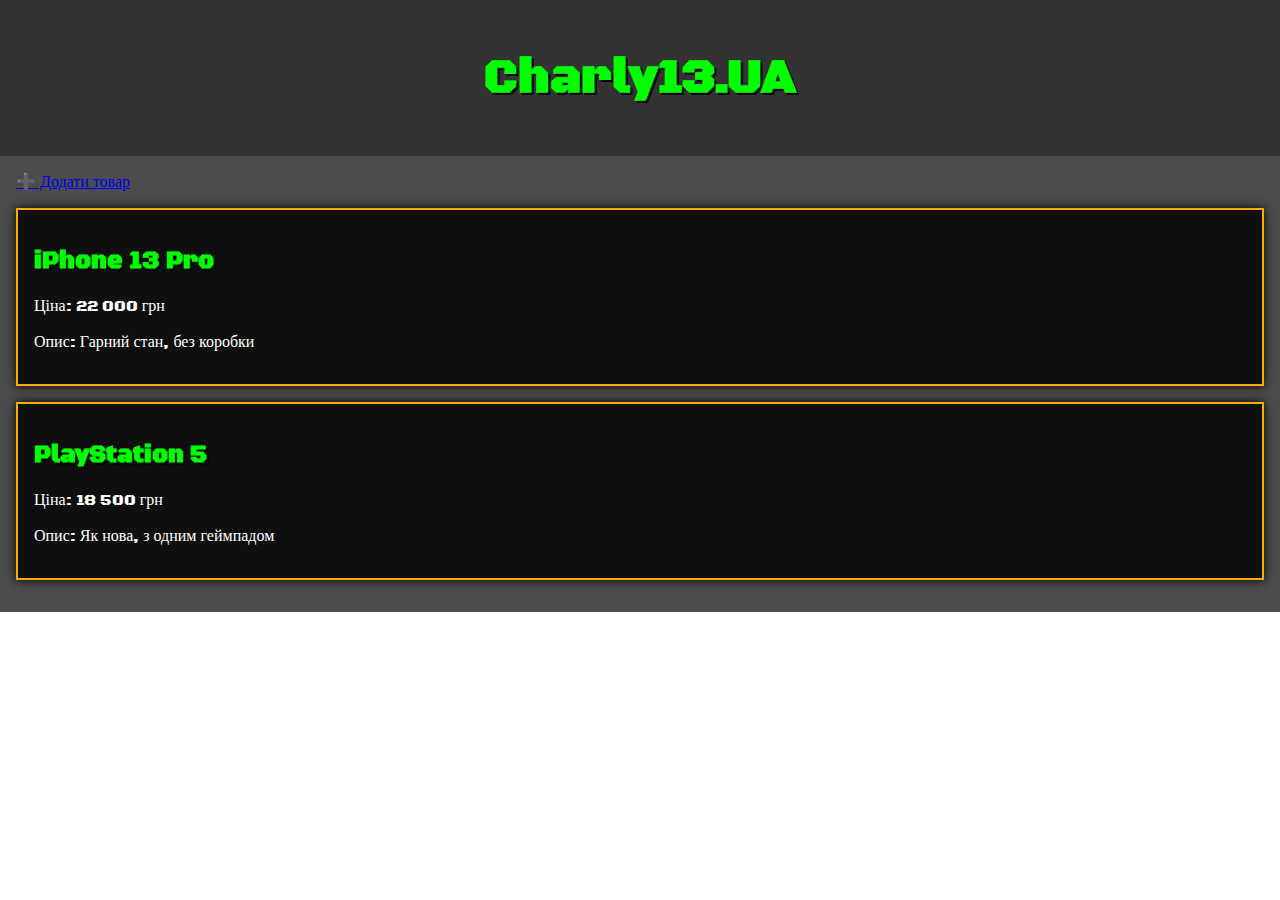
<file: index.html>
<!DOCTYPE html>
<html lang="uk">
<head>
  <meta charset="UTF-8">
  <title>Charly13.UA — Маркет</title>
  <link rel="stylesheet" href="style.css">
</head>
<body>
  <header><h1>Charly13.UA</h1></header>
  <main>
    <a href="add.html" class="add-button">➕ Додати товар</a>
    <section class="items">
      <article class="item">
        <h2>iPhone 13 Pro</h2>
        <p>Ціна: 22 000 грн</p>
        <p>Опис: Гарний стан, без коробки</p>
      </article>
      <article class="item">
        <h2>PlayStation 5</h2>
        <p>Ціна: 18 500 грн</p>
        <p>Опис: Як нова, з одним геймпадом</p>
      </article>
    </section>
  </main>
</body>
</html>
</file>
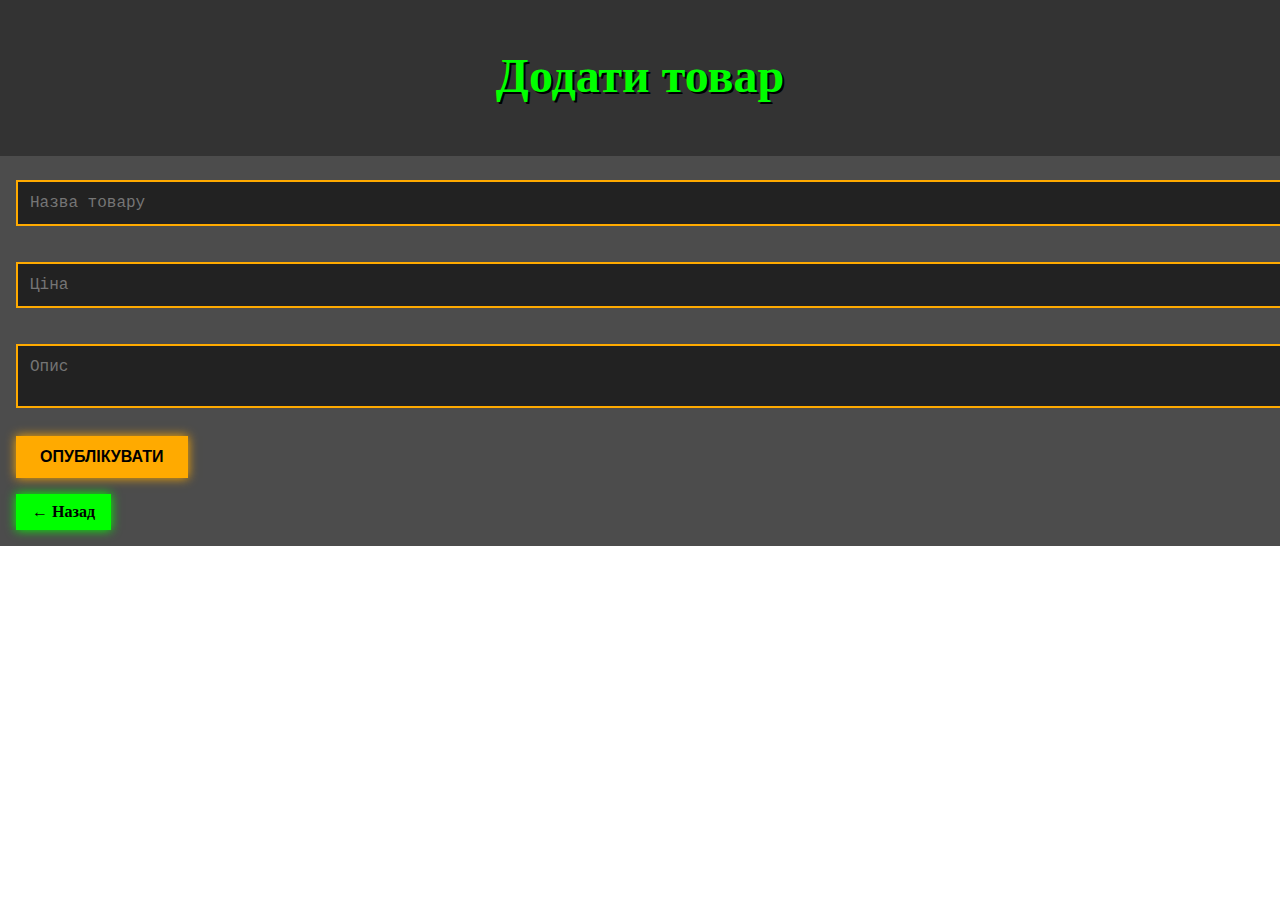
<file: add.html>
<!DOCTYPE html>
<html lang="uk">
<head>
  <meta charset="UTF-8">
  <title>Додати товар — Charly13.UA</title>
  <link rel="stylesheet" href="style.css">
</head>
<body>
  <header><h1>Додати товар</h1></header>
  <main>
    <form>
      <input type="text" placeholder="Назва товару" required><br>
      <input type="text" placeholder="Ціна" required><br>
      <textarea placeholder="Опис"></textarea><br>
      <button type="submit">Опублікувати</button>
    </form>
    <a href="index.html" class="back">← Назад</a>
  </main>
</body>
</html>
</file>
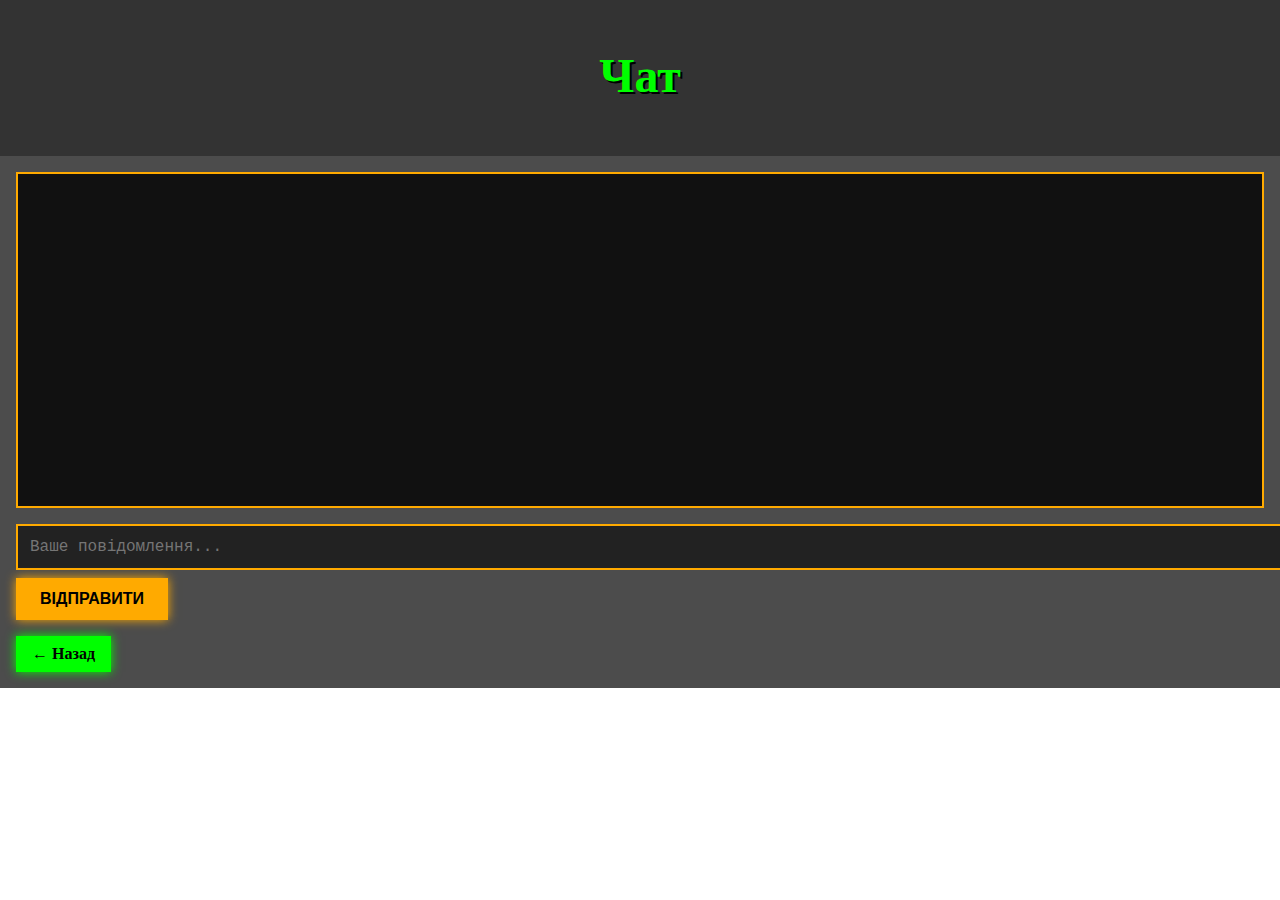
<file: chat.html>
<!DOCTYPE html>
<html lang="uk">
<head>
  <meta charset="UTF-8">
  <meta name="viewport" content="width=device-width, initial-scale=1">
  <title>Чат — Charly13.UA</title>
  <link rel="stylesheet" href="style.css">
</head>
<body>
  <header><h1>Чат</h1></header>
  <main>
    <div id="chatBox" class="chat-box"></div>
    <form id="chatForm">
      <input type="text" id="message" placeholder="Ваше повідомлення..." required>
      <button type="submit">Відправити</button>
    </form>
    <a href="index.html" class="back">← Назад</a>
  </main>
  <script src="chat.js"></script>
</body>
</html>
</file>
<file: style.css>
@import url('https://fonts.googleapis.com/css2?family=Black+Ops+One&display=swap');

body {
  background: url('https://i.imgur.com/lKJiT77.jpg') no-repeat center center fixed;
  background-size: cover;
  color: #fff;
  font-family: 'Black Ops One', cursive;
  margin: 0;
  padding: 0;
}
header {
  background: rgba(0, 0, 0, 0.8);
  color: #ffaa00;
  padding: 1rem;
  text-align: center;
  text-shadow: 2px 2px #000;
  font-size: 1.5rem;
}
main {
  padding: 1rem;
  background: rgba(0, 0, 0, 0.7);
}
h1, h2 {
  color: #00ff00;
  text-shadow: 2px 2px #000;
}
form input, form textarea {
  display: block;
  width: 100%;
  margin: 0.5rem 0;
  padding: 0.75rem;
  background: #222;
  color: #0f0;
  border: 2px solid #ffaa00;
  font-size: 1rem;
  font-family: monospace;
}
form button {
  background: #ffaa00;
  color: #000;
  padding: 0.75rem 1.5rem;
  font-weight: bold;
  border: none;
  font-size: 1rem;
  cursor: pointer;
  box-shadow: 0 0 10px #ffaa00;
  text-transform: uppercase;
}
.item {
  background: rgba(0, 0, 0, 0.8);
  margin: 1rem 0;
  padding: 1rem;
  border: 2px solid #ffaa00;
  box-shadow: 0 0 10px #000;
}
.item img {
  max-width: 100%;
  height: auto;
  border: 2px solid #444;
  margin-top: 0.5rem;
}
.chat-box {
  height: 300px;
  overflow-y: auto;
  background: #111;
  border: 2px solid #ffaa00;
  padding: 1rem;
  margin-bottom: 1rem;
}
.msg {
  margin: 0.5rem 0;
  color: #ffffff;
  background: #333;
  padding: 0.5rem;
  border-radius: 5px;
}
.add-btn, .back, .chat-btn {
  background: #00ff00;
  color: black;
  padding: 0.5rem 1rem;
  font-weight: bold;
  border: none;
  text-decoration: none;
  display: inline-block;
  margin-top: 1rem;
  box-shadow: 0 0 10px #00ff00;
}
</file>
